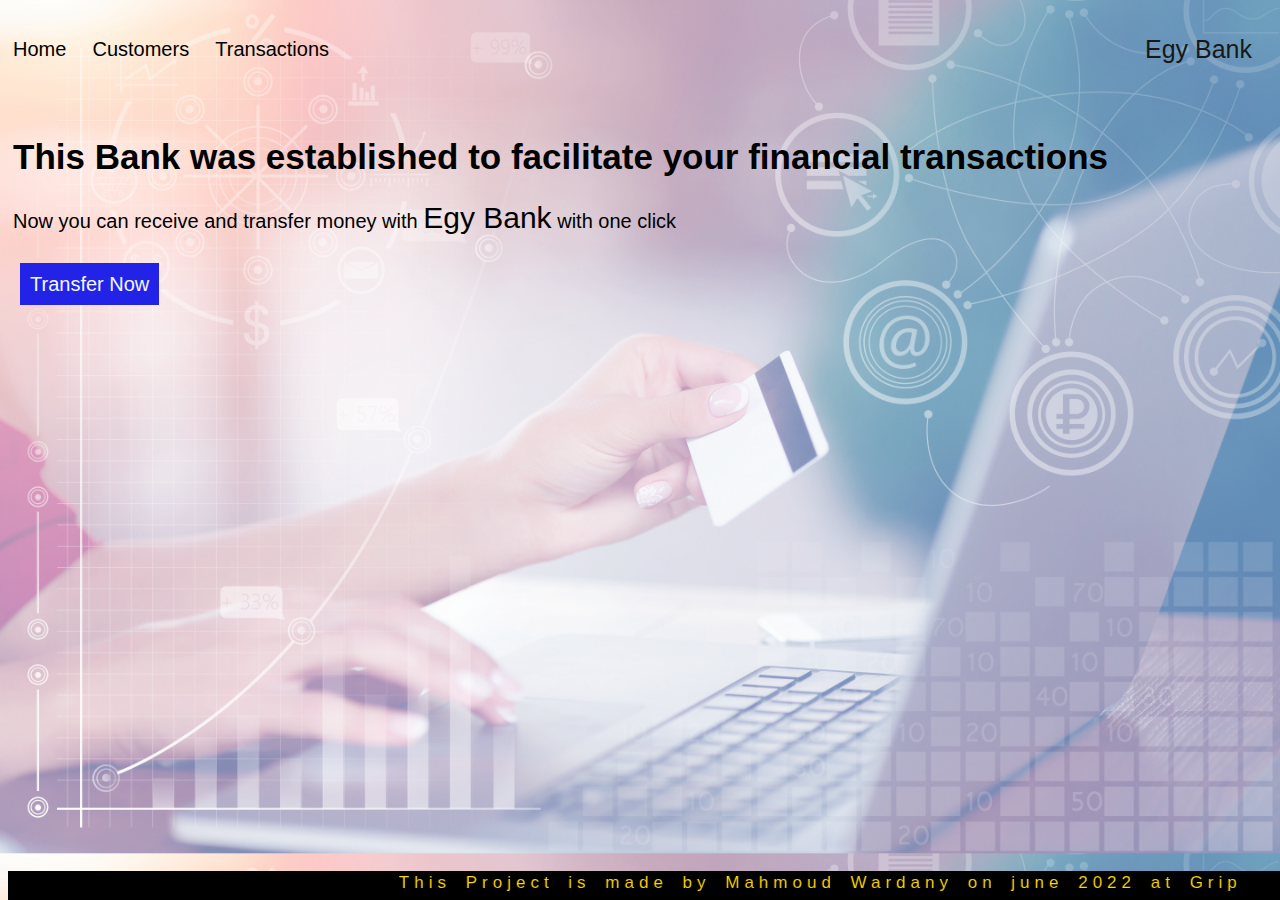
<file: index.html>
<!DOCTYPE html>
<html lang="en">

<head>
    <meta charset="utf-8" />
    <meta name="description" content="Web site created using create-react-app" />
    <link rel="stylesheet" href="/style.css" />
        <title>Bank System</title>
</head>
<body>
<div id="container">
    <header>
    <ul>
        <li> <a href=""> Home   </a> </li>
        <li> <a href="/customers.html">Customers </a> </li>
        <li> <a href=""> Transactions </a> </li>  
    </ul>
    <p>Egy Bank</p>
    </header>
<br>

<div id="center">
    <div class="tx">
    <h1>This Bank was established to facilitate your financial transactions  </h1>
    
    <p>Now you can receive and transfer money with <span> Egy Bank</span>  with one click
    </p>
<br>
    <a class="btn" href="/customers.html">Transfer Now</a>

</div>

</div>
<footer>
    <div class="row text-center">
        <div class="col-md-6 ">
            <marquee behavior="alternate"> This Project is made by Mahmoud Wardany on june 2022 at Grip</marquee>
</footer>


</div>

</body>
</html>
</file>
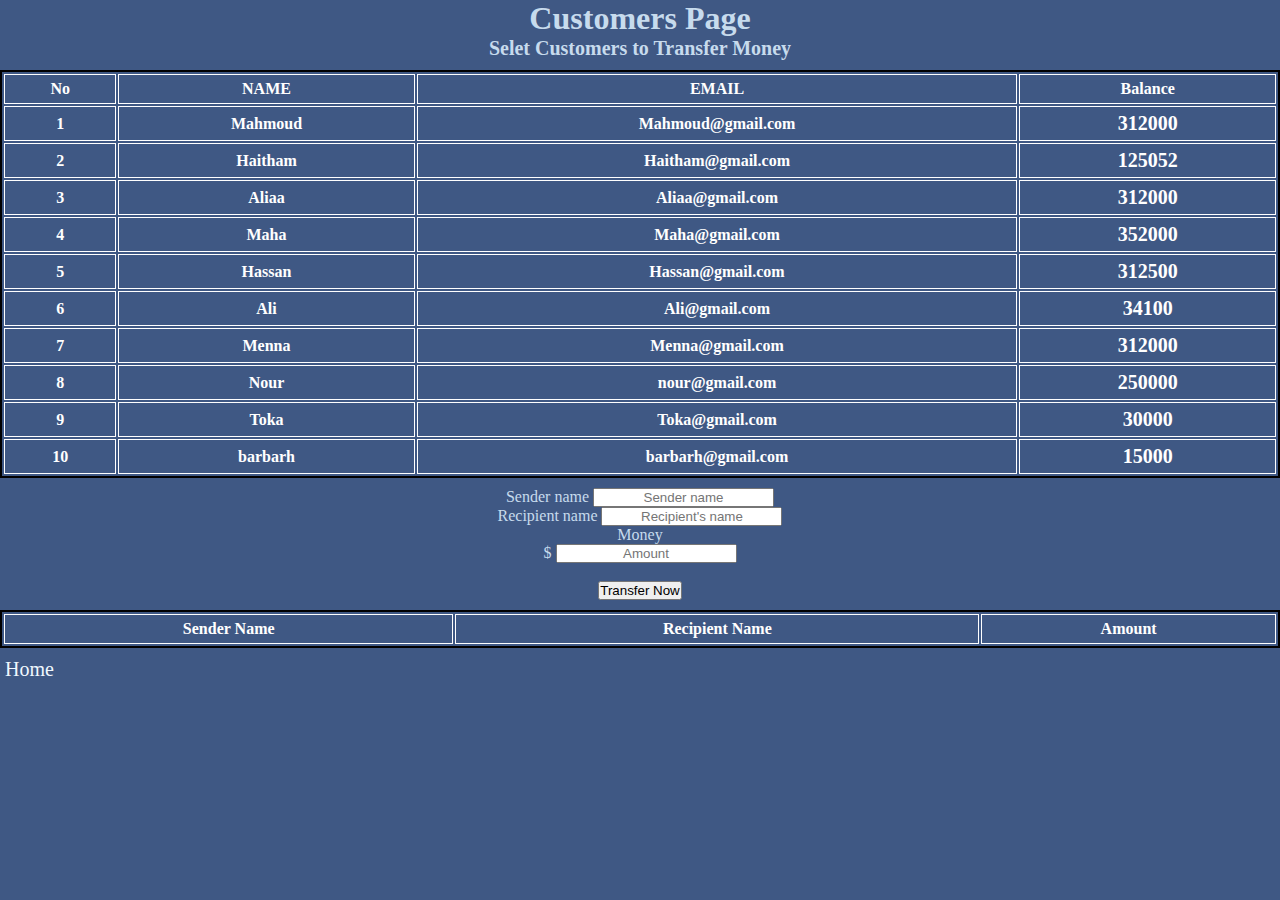
<file: customers.html>
<!DOCTYPE html>
<html lang="en">
<head>
    <meta charset="UTF-8">
    <meta http-equiv="X-UA-Compatible" content="IE=edge">
    <meta name="viewport" content="width=device-width, initial-scale=1">
    <link href="https://cdn.jsdelivr.net/npm/bootstrap@5.2.0-beta1/dist/css/bootstrap.min.css" rel="stylesheet"
        integrity="sha384-0evHe/X+R7YkIZDRvuzKMRqM+OrBnVFBL6DOitfPri4tjfHxaWutUpFmBp4vmVor" crossorigin="anonymous">
<script src="https://cdn.jsdelivr.net/npm/bootstrap@5.2.0-beta1/dist/js/bootstrap.bundle.min.js"
    integrity="sha384-pprn3073KE6tl6bjs2QrFaJGz5/SUsLqktiwsUTF55Jfv3qYSDhgCecCxMW52nD2"
    crossorigin="anonymous"></script>
    <link rel="preconnect" href="https://fonts.googleapis.com">
    <link rel="preconnect" href="https://fonts.gstatic.com" crossorigin>
    <link
        href="https://fonts.googleapis.com/css2?family=Cairo&family=Roboto:ital,wght@0,100;0,300;0,400;1,100&family=Work+Sans:wght@200;400;500;600;700;800&display=swap"
        rel="stylesheet">

    <title>Customers</title>
    <link rel="stylesheet"href="customers.css">
</head>
<h1>Customers Page
    <p>Selet Customers to Transfer Money </p>
</h1>
<body>
    <table>
        <tr>
            <td>No</td>
            <th  >NAME</th>
            <th >EMAIL</th>
            <th>Balance</th>
        </tr>

        <tbody>

    <tr>
        <td >1</td>
        <td>Mahmoud</td>
        <td>Mahmoud@gmail.com</td>
        <td>
            <p> 312000</p>
        </td>
    </tr >
    <tr>
        <td>2</td>
        <td>Haitham</td>
        <td>Haitham@gmail.com</td>
        <td>
        <p >125052</p>  
        </td>
    </tr>
    <tr>
        <td>3</td>
        <td>Aliaa</td>
        <td>Aliaa@gmail.com</td>
        <td>
            <p> 312000</p>
        </td>
    </tr>
    <tr>
        <td>4</td>
        <td>Maha</td>
        <td>Maha@gmail.com</td>
        <td>
        <p > 352000</p> 
        </td>
    </tr>
    <tr>
        <td>5</td>
        <td>Hassan</td>
        <td>Hassan@gmail.com</td>
        <td>
            <p> 312500</p>
        </td>
    </tr>
    <tr>
        <td>6</td>
        <td>Ali</td>
        <td>Ali@gmail.com</td>
        <td>
            <p>34100</p> 
        </td>
    </tr>
    <tr>
        <td>7</td>
        <td>Menna</td>
        <td>Menna@gmail.com</td>
        <td>
            <p> 312000</p>
        </td>
    </tr>
    <tr>
        <td>8</td>
        <td>Nour</td>
        <td>nour@gmail.com</td>
        <td>
        <p>250000</p>  
        </td>
    </tr>
    <tr>
        <td>9</td>
        <td>Toka</td>
        <td>Toka@gmail.com</td>
        <td>
            <p>30000</p>
        </td>
    </tr>
    <tr>
        <td>10</td>
        <td>barbarh</td>
        <td>barbarh@gmail.com</td>
        <td>
        <p >15000</p>    
        </td>
    </tr>
        </tbody>
    </table>
<form class="row g-3 needs-validation d-f justify-content-center align-items-center" novalidate>
    <div class="col-md-7">
        <label for="validationCustom01" class="form-label ">Sender name</label>
        <input type="text" class="form-control " id="SenderName" placeholder="Sender name" required>
    </div>
    <div class="col-md-7">
        <label for="validationCustom01" class="form-label ">Recipient name</label>
        <input type="text" class="form-control " id="RecipientName" placeholder="Recipient's name" required>
    </div>
    <div class="col-md-7 ">
        <label for="validationCustomUsername" class="form-label">Money</label>
        <div class="input-group has-validation">
            <span class="input-group-text" id="inputGroupPrepend">$</span>
            <input type="text" class="form-control" id="money" placeholder="Amount"aria-describedby="inputGroupPrepend"
                required>
    </div>
    <br>
    <div class="col-12">
        <button class="btn btn-primary"id="btn" type="submit">Transfer Now</button>
    </div>
    <table>
        <tr>
            <td>Sender Name</td>
            <th>Recipient Name</th>
            <th>Amount</th>
        </tr>  
        <tbody id="tbody">
            
        </tbody>
    </table>
</form>
<a class="home" href="/index.html">Home</a>
<script src="/main.js"></script>
</body>
</html>
</file>
<file: style.css>
ٍ* {
    padding: 0%;
    margin: 0%;
}

body {

    color: white(184, 157, 5);
    font-family: sans-serif;
    background-color: #537DB0;
    background-image: url(/image/Home.jpg);
    background-size: cover;
    background-blend-mode: screen;
}

header {
    display: flex;
    flex-direction: row;
    justify-content: space-between;



}

head,
#center {
    height: 500px;
}

header ul {
    display: flex;
        flex-direction: row;
        justify-content: space-between;
        width: 25%;
        list-style: none;
        padding-top: 10px;
        padding-left: 5px;
        font-size: 20px;
}

header ul li a {
    color: black;
    text-decoration: none;
}

header p {
    color: rgb(24, 24, 24);
    padding: 2px;
    padding-right: 20px;
    font-size: 25px;

}

#center {
    padding-top: 100px;
    padding: 5px;
}

.tx h1 {
    font-size: 35px;
}

.tx p {
    font-size: 20px;
}

p span {
    font-size: 30px;
}

.btn {
    background-color: rgb(35, 35, 232);
    color: aliceblue;
    width: 150px;
    height: 5vh;
    cursor: pointer;
    padding: 10px;
    margin: 7px;
    font-size: 20px;
    text-decoration: none;
    text-align: center;
    
}

caption {
    text-align: center;
    font-size: 32px;
    font-weight: bold;

}

caption p {
    font-size: 15px;
    letter-spacing: 5px;
}




footer {
    border: 2px solid black;
    background-color: black;
    color: gold;
    width: 100%;
    position: absolute;
    bottom: 0%;
    height: fit-content;
    letter-spacing: 5px;
    word-spacing: 5px;
    font-size: 17px;
}

.btn:hover {
    background-color: greenyellow;
    color: black;
}

@media (min-width:300px) and (max-width:767px) {
    body {
        background-size: auto;
        background-repeat: no-repeat;
        background-blend-mode: screen;
    }

    header ul {
        display: flex;
        flex-direction: row;
        justify-content: space-between;
        width: 99%;
        list-style: none;
        padding-top: 10px;
        padding-left: 5px;
        font-size: 20px;
    }
        .btn {
            background-color: rgb(35, 35, 232);
            color: aliceblue;
        }
                .btn:hover {
                    background-color: greenyellow;
                    color: black
                }
}
@media (max-width:767px){ 
    body{
                background-size:auto;
                background-repeat:no-repeat;
                background-blend-mode: screen;
    }
    header ul {
        display: flex;
            flex-direction: row;
            justify-content: space-between;
            width: 70%;
            list-style: none;
            padding-top: 10px;
            padding-left: 5px;
            font-size: 20px;
    }
        .btn {
            background-color: rgb(35, 35, 232);
            color: aliceblue;
        }
        .btn:hover {
                    background-color: greenyellow;
                    color: black
                }
}

@media(min-width:768px) and (max-width:1200px) {
body {
    background-size: auto;
        background-repeat: no-repeat;
        background-blend-mode: screen;
}
header ul {
    display: flex;
    flex-direction: row;
    justify-content: space-between;
    width: 40%;
    list-style: none;
    padding-top: 10px;
    padding-left: 5px;
    font-size: 20px;
}
.btn {
    background-color: rgb(35, 35, 232);
    color: aliceblue;
}
.btn:hover {
    background-color: greenyellow;
    color:black
}
}
</file>
<file: customers.css>
*{
    padding: 0%;
    margin: 0%;
}
body{
    background:#3F5884;
    color: rgb(199, 219, 237);
}
table {
    width: 100%;
    text-align: center;
    margin: 10px 0px;
    border: 2px solid black;
    color: rgb(255, 255, 255);
    font-weight: bolder;

}

th,
td {
    padding: 5px;
    border: 1px solid;
}
* {
    text-align: center;
}

body {
    margin: 0;
}
p{
    font-size: 20px;
}
.home{
    position: absolute;
    left: 0%;
    font-size: 20px;
    padding-left:5px ;
    text-decoration: none;
    color: aliceblue;
}
.home:hover {
    background-color: red;
    color: aliceblue;
    text-align: center;
}
#btn:hover{
background-color: green;
}
@media (min-width:300px) and (max-width:767px){
    table{
        width:98%;
    }
}
</file>
